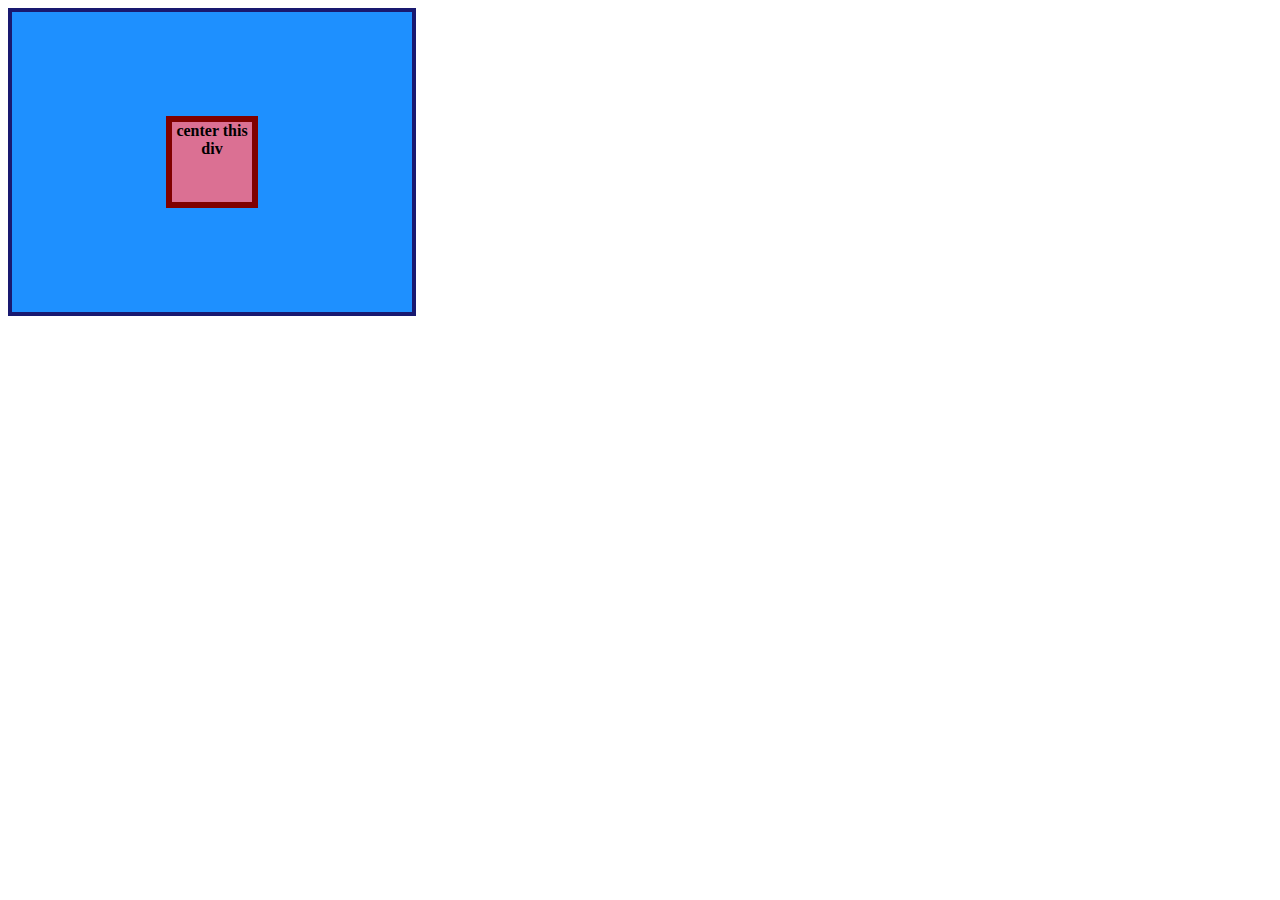
<file: flex/01-flex-center/index.html>
<!DOCTYPE html>
<html lang="en">
  <head>
    <meta charset="UTF-8">
    <meta http-equiv="X-UA-Compatible" content="IE=edge">
    <meta name="viewport" content="width=device-width, initial-scale=1.0">
    <title>CENTER THIS DIV</title>
    <link rel="stylesheet" href="style.css">
  </head>
  <body>
    <div class="container">
      <div class="box">center this div</div>
    </div>
  </body>
</html>
</file>
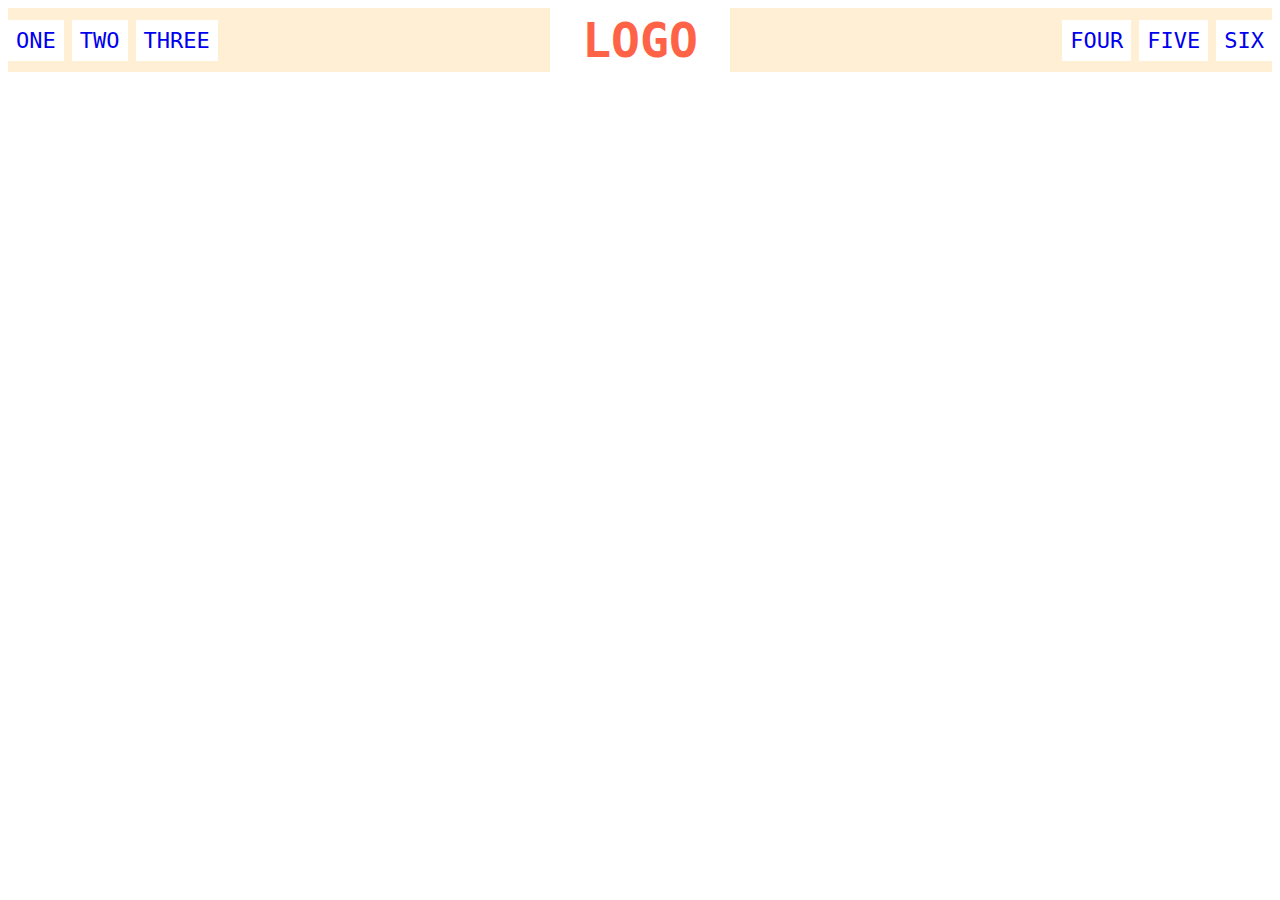
<file: flex/02-flex-header/index.html>
<!DOCTYPE html>
<html lang="en">
  <head>
    <meta charset="UTF-8">
    <meta http-equiv="X-UA-Compatible" content="IE=edge">
    <meta name="viewport" content="width=device-width, initial-scale=1.0">
    <title>Flex Header</title>
    <link rel="stylesheet" href="style.css">
  </head>
  <body>
    <div class="header">
      <div class="left-links">
        <ul>
          <li><a href="#">ONE</a></li>
          <li><a href="#">TWO</a></li>
          <li><a href="#">THREE</a></li>
        </ul>
      </div>
      <div class="logo">LOGO</div>
      <div class="right-links">
        <ul>
          <li><a href="#">FOUR</a></li>
          <li><a href="#">FIVE</a></li>
          <li><a href="#">SIX</a></li>
        </ul>
      </div>
    </div>
  </body>
</html>
</file>
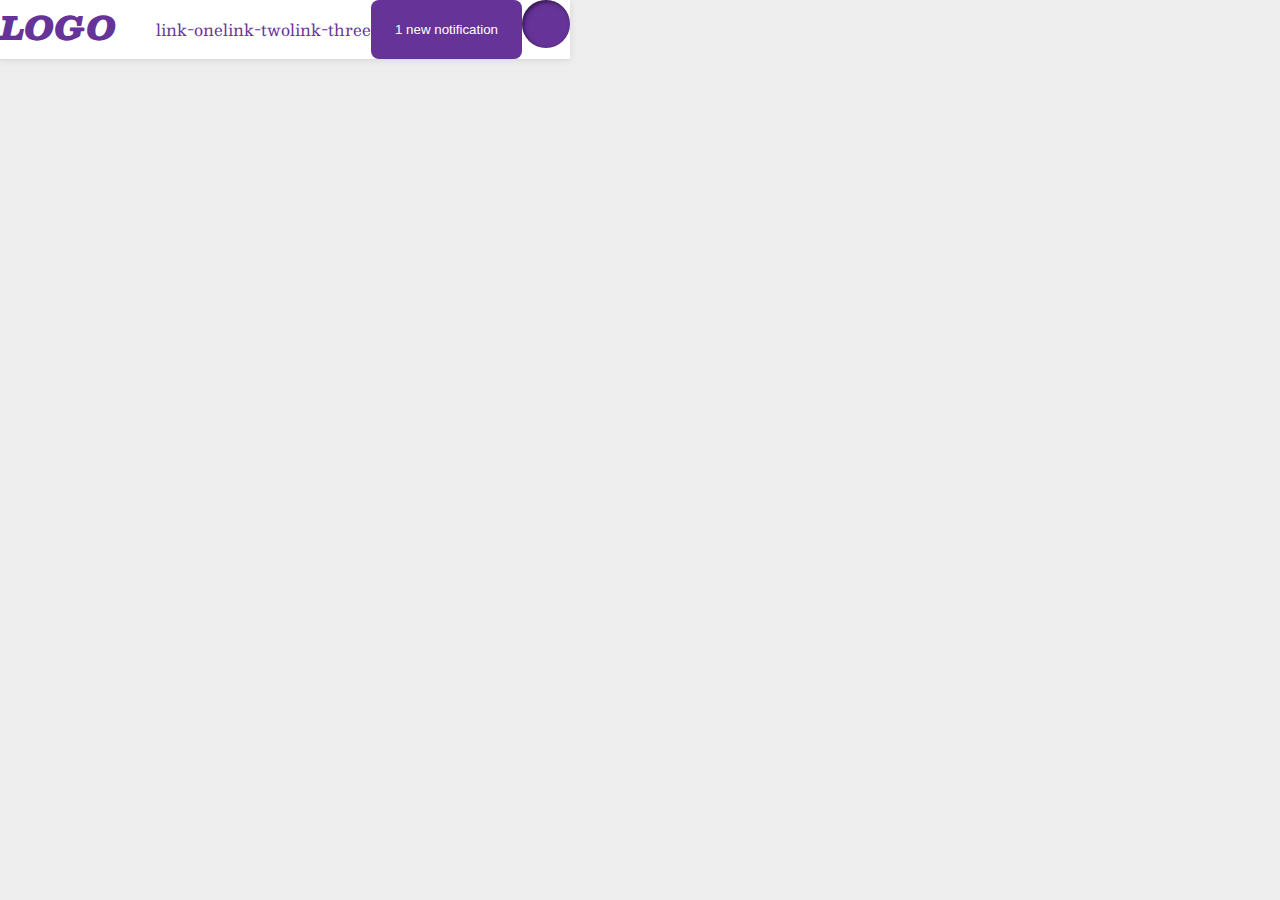
<file: flex/03-flex-header-2/index.html>
<!DOCTYPE html>
<html lang="en">
  <head>
    <meta charset="UTF-8">
    <meta http-equiv="X-UA-Compatible" content="IE=edge">
    <meta name="viewport" content="width=device-width, initial-scale=1.0">
    <title>Flex Header 2</title>
    <link rel="stylesheet" href="style.css">
  </head>
  <body>
    <div class="header">
      <div class="logo">
        LOGO
      </div>
      <ul class="links">
        <li><a href="google.com">link-one</a></li>
        <li><a href="google.com">link-two</a></li>
        <li><a href="google.com">link-three</a></li>
      </ul>
      <button class="notifications">
        1 new notification
      </button>
      <div class="profile-image"></div>
    </div>
  </body>
</html>
</file>
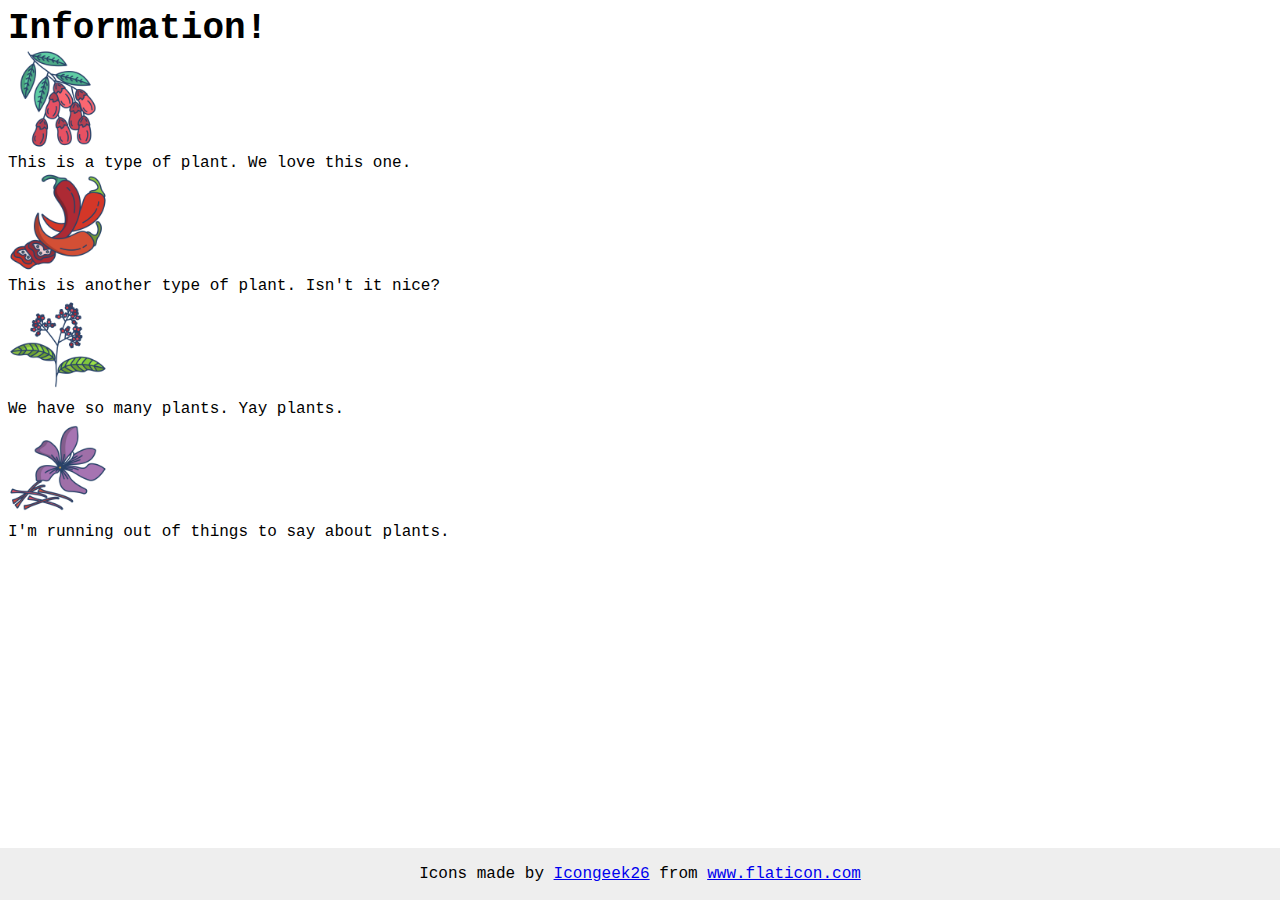
<file: flex/04-flex-information/index.html>
<!DOCTYPE html>
<html lang="en">
  <head>
    <meta charset="UTF-8">
    <meta http-equiv="X-UA-Compatible" content="IE=edge">
    <meta name="viewport" content="width=device-width, initial-scale=1.0">
    <title>Information</title>
    <link rel="stylesheet" href="style.css">
  </head>
  <body>
    <div class="title">Information!</div>

    <img src="./images/barberry.png" alt="barberry">
    <div class="text">This is a type of plant. We love this one.</div>

    <img src="./images/chilli.png" alt="chili">
    <div class="text">This is another type of plant. Isn't it nice?</div>

    <img src="./images/pepper.png" alt="pepper">
    <div class="text">We have so many plants. Yay plants.</div>

    <img src="./images/saffron.png" alt="saffron">
    <div class="text">I'm running out of things to say about plants.</div>

    <!-- disregard this section, it's here to give attribution to the creator of these icons -->
    <div class="footer">
      <div>Icons made by <a href="https://www.flaticon.com/authors/icongeek26" title="Icongeek26">Icongeek26</a> from <a href="https://www.flaticon.com/" title="Flaticon">www.flaticon.com</a></div>
    </div>
  </body>
</html>
</file>
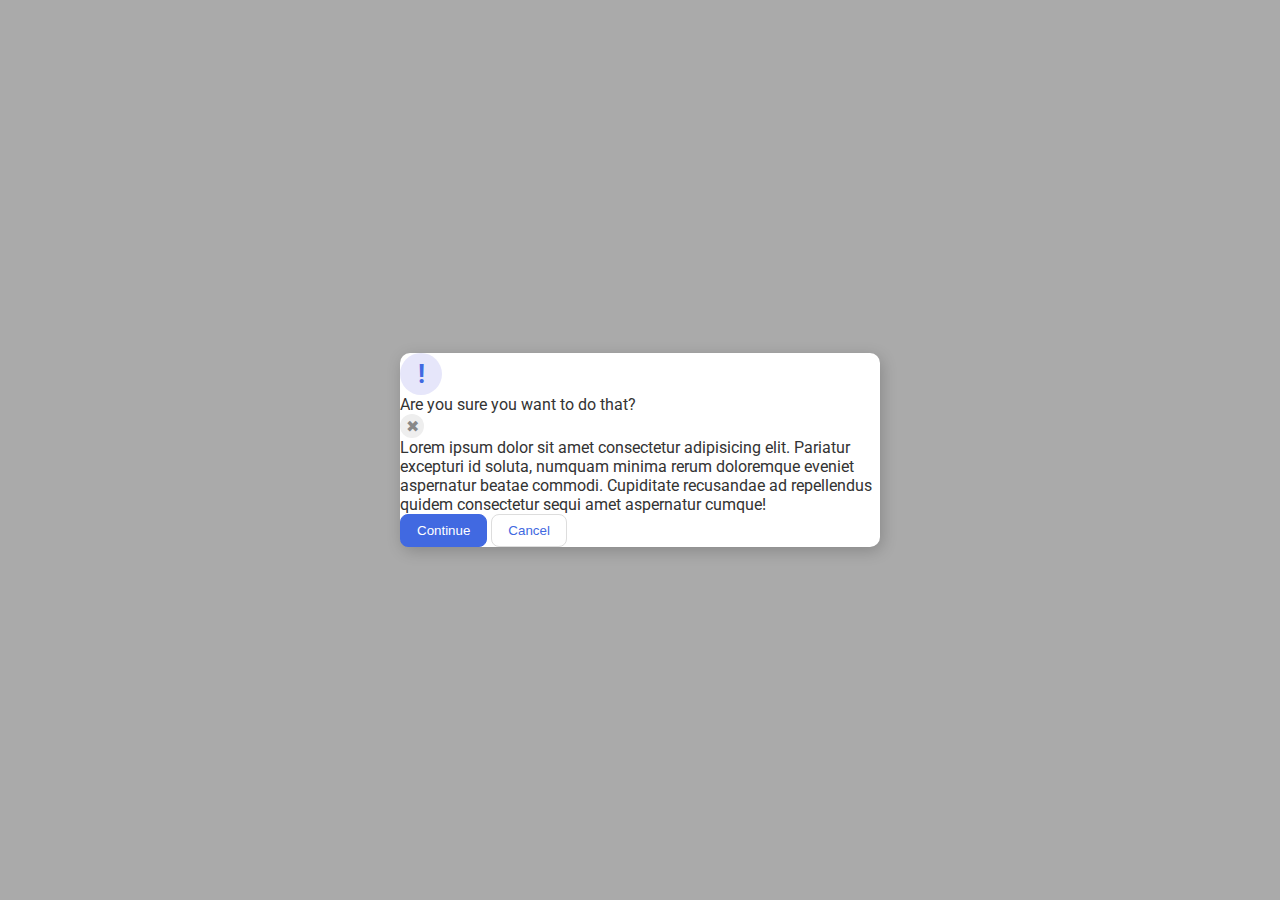
<file: flex/05-flex-modal/index.html>
<!DOCTYPE html>
<html lang="en">
  <head>
    <meta charset="UTF-8">
    <meta http-equiv="X-UA-Compatible" content="IE=edge">
    <meta name="viewport" content="width=device-width, initial-scale=1.0">
    <link rel="stylesheet" href="style.css">
    <title>Modal</title>
  </head>
  <body>
    <div class="modal">
      <div class="icon">!</div>
      <div class="header">Are you sure you want to do that?</div>
      <div class="close-button">✖</div>
      <div class="text">Lorem ipsum dolor sit amet consectetur adipisicing elit. Pariatur excepturi id soluta, numquam minima rerum doloremque eveniet aspernatur beatae commodi. Cupiditate recusandae ad repellendus quidem consectetur sequi amet aspernatur cumque!</div>
      <button class="continue">Continue</button>
      <button class="cancel">Cancel</button>
    </div>
  </body>
</html>
</file>
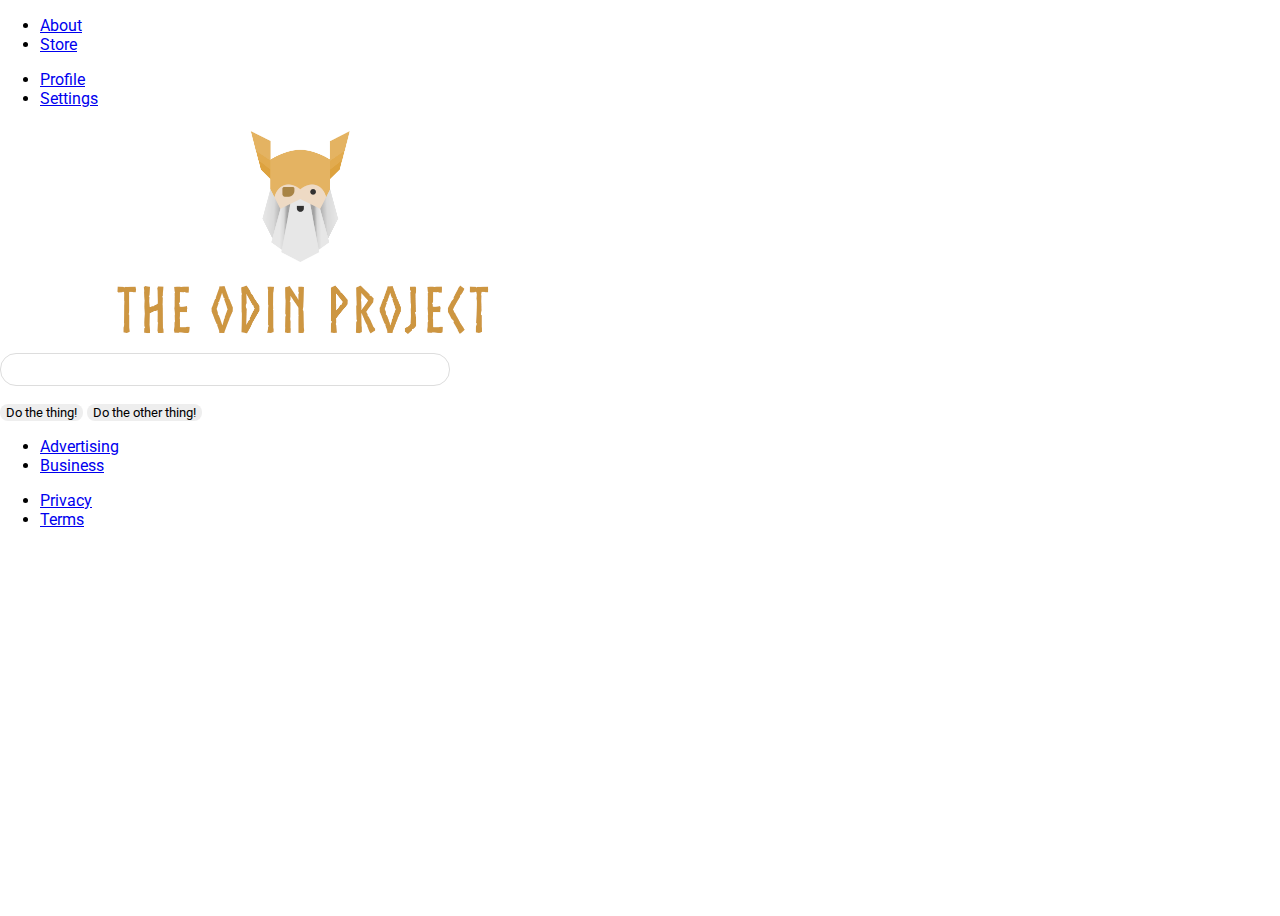
<file: flex/06-flex-layout/index.html>
<!DOCTYPE html>
<html lang="en">
  <head>
    <meta charset="UTF-8">
    <meta http-equiv="X-UA-Compatible" content="IE=edge">
    <meta name="viewport" content="width=device-width, initial-scale=1.0">
    <title>LAYOUT</title>
    <link rel="stylesheet" href="./style.css">
  </head>
  <body>
    <div class="header">
      <ul class="left-links">
        <li><a href="#">About</a></li>
        <li><a href="#">Store</a></li>
      </ul>
      <ul class="right-links">
        <li><a href="#">Profile</a></li>
        <li><a href="#">Settings</a></li>
      </ul>
    </div>
    <div class="content">
      <img src="./logo.png" alt="Project logo. Represents odin with the project name.">
      <div class="input">
        <input type="text">
      </div>
      <div class="buttons">
        <button>Do the thing!</button>
        <button>Do the other thing!</button>
      </div>
    </div>
    <div class="footer">
      <ul class="left-links">
        <li><a href="#">Advertising</a></li>
        <li><a href="#">Business</a></li>
      </ul>
      <ul class="right-links">
        <li><a href="#">Privacy</a></li>
        <li><a href="#">Terms</a></li>
      </ul>
    </div>
  </body>
</html>
</file>
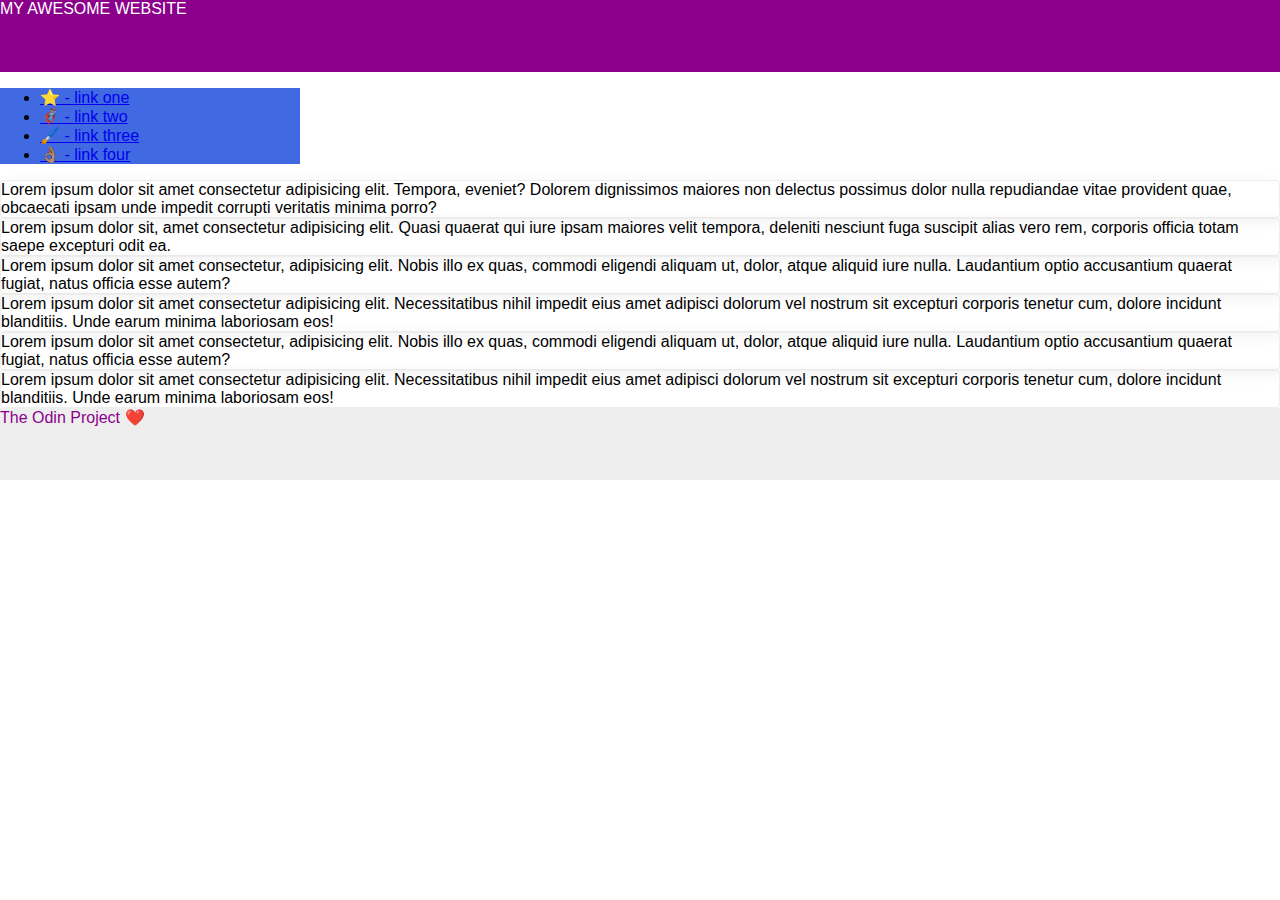
<file: flex/07-flex-layout-2/index.html>
<!DOCTYPE html>
<html lang="en">
  <head>
    <meta charset="UTF-8">
    <meta http-equiv="X-UA-Compatible" content="IE=edge">
    <meta name="viewport" content="width=device-width, initial-scale=1.0">
    <title>The Holy Grail</title>
    <link rel="stylesheet" href="style.css">
  </head>
  <body>
    <div class="header">
      MY AWESOME WEBSITE
    </div>
    
    <div class="sidebar">
      <ul>
        <li><a href="#">⭐ - link one</a></li>
        <li><a href="#">🦸🏽‍♂️ - link two</a></li>
        <li><a href="#">🖌️ - link three</a></li>
        <li><a href="#">👌🏽 - link four</a></li>
      </ul>
    </div>

    <div class="card">Lorem ipsum dolor sit amet consectetur adipisicing elit. Tempora, eveniet? Dolorem dignissimos maiores non delectus possimus dolor nulla repudiandae vitae provident quae, obcaecati ipsam unde impedit corrupti veritatis minima porro?</div>
    <div class="card">Lorem ipsum dolor sit, amet consectetur adipisicing elit. Quasi quaerat qui iure ipsam maiores velit tempora, deleniti nesciunt fuga suscipit alias vero rem, corporis officia totam saepe excepturi odit ea.</div>
    <div class="card">Lorem ipsum dolor sit amet consectetur, adipisicing elit. Nobis illo ex quas, commodi eligendi aliquam ut, dolor, atque aliquid iure nulla. Laudantium optio accusantium quaerat fugiat, natus officia esse autem?</div>
    <div class="card">Lorem ipsum dolor sit amet consectetur adipisicing elit. Necessitatibus nihil impedit eius amet adipisci dolorum vel nostrum sit excepturi corporis tenetur cum, dolore incidunt blanditiis. Unde earum minima laboriosam eos!</div>
    <div class="card">Lorem ipsum dolor sit amet consectetur, adipisicing elit. Nobis illo ex quas, commodi eligendi aliquam ut, dolor, atque aliquid iure nulla. Laudantium optio accusantium quaerat fugiat, natus officia esse autem?</div>
    <div class="card">Lorem ipsum dolor sit amet consectetur adipisicing elit. Necessitatibus nihil impedit eius amet adipisci dolorum vel nostrum sit excepturi corporis tenetur cum, dolore incidunt blanditiis. Unde earum minima laboriosam eos!</div>
    
    <div class="footer">
      The Odin Project ❤️
    </div>
  </body>
</html>
</file>
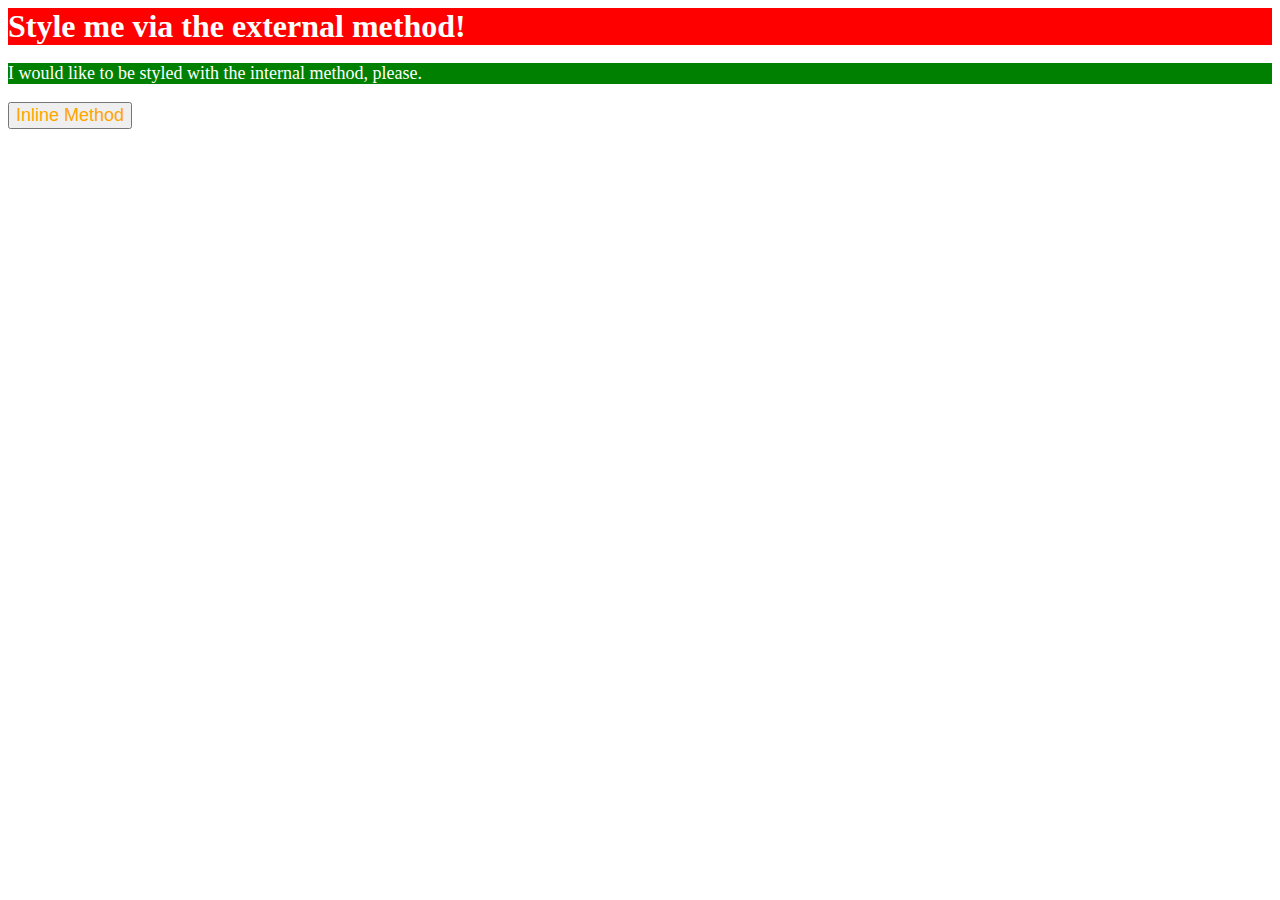
<file: foundations/01-css-methods/index.html>
<!DOCTYPE html>
<html lang="en">
  <head>
    <meta charset="UTF-8">
    <meta http-equiv="X-UA-Compatible" content="IE=edge">
    <meta name="viewport" content="width=device-width, initial-scale=1.0">
    <title>Methods for Adding CSS</title>
    <link rel="stylesheet" href="style.css">
    <style>
      p {
        background-color: green;
        font-size: 18px;
        color: white;
      }
    </style>
  </head>
  <body>
    <div>Style me via the external method!</div>
    <p>I would like to be styled with the internal method, please.</p>
    <button style="color:orange; font-size: 18px;" > Inline Method</button>
  </body>
</html>
</file>
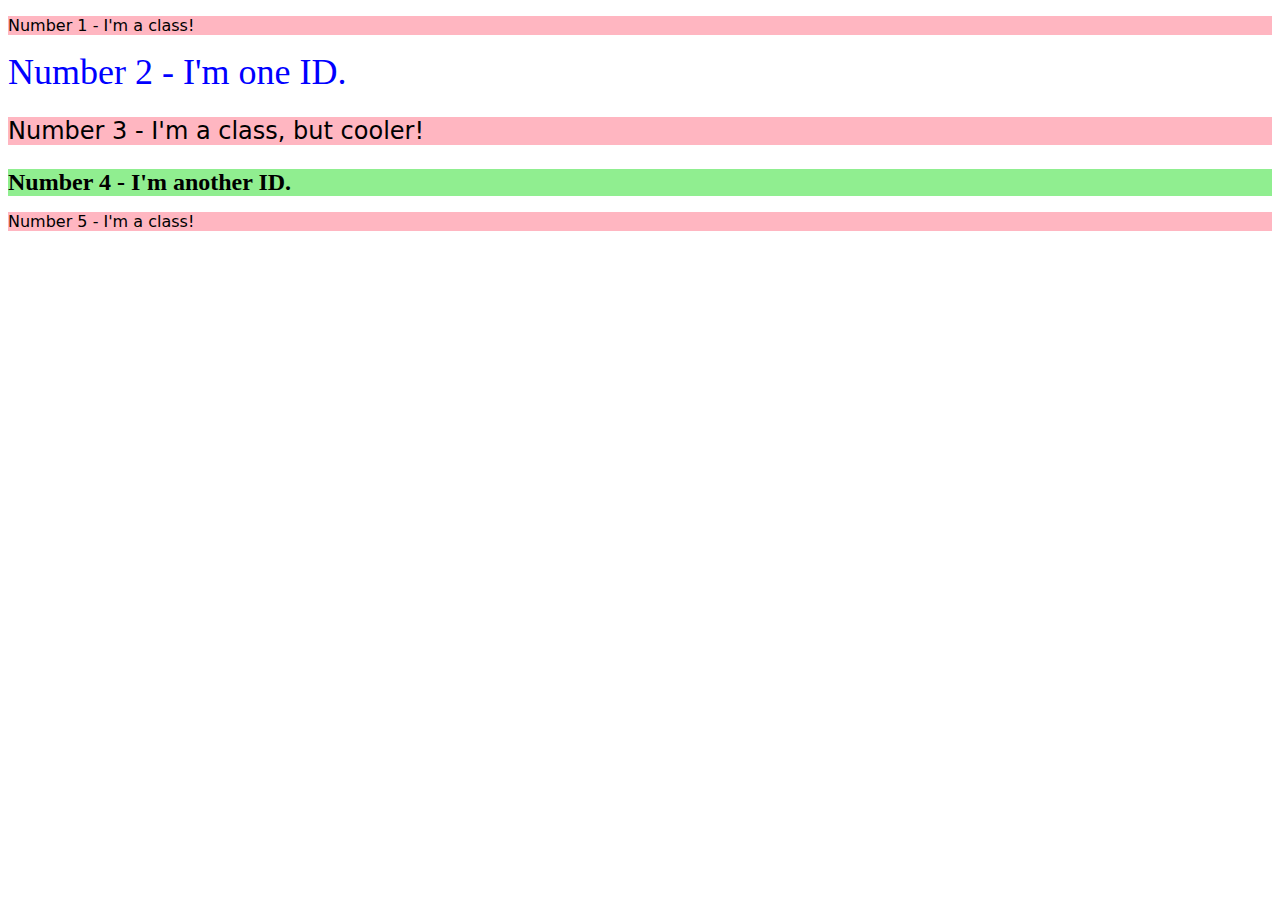
<file: foundations/02-class-id-selectors/index.html>
<!DOCTYPE html>
<html lang="en">
  <head>
    <meta charset="UTF-8">
    <meta http-equiv="X-UA-Compatible" content="IE=edge">
    <meta name="viewport" content="width=device-width, initial-scale=1.0">
    <title>Class and ID Selectors</title>
    <link rel="stylesheet" href="style.css">
  </head>
  <body>
    <p class="fancy-background">Number 1 - I'm a class!</p>
    <div id="fancy-blue">Number 2 - I'm one ID.</div>
    <p class="fancy-background" id="fancy-font">Number 3 - I'm a class, but cooler!</p>
    <div id="fancygreenbg"><strong>Number 4 - I'm another ID.</strong></div>
    <p class="fancy-background">Number 5 - I'm a class!</p>
  </body>
</html>
</file>
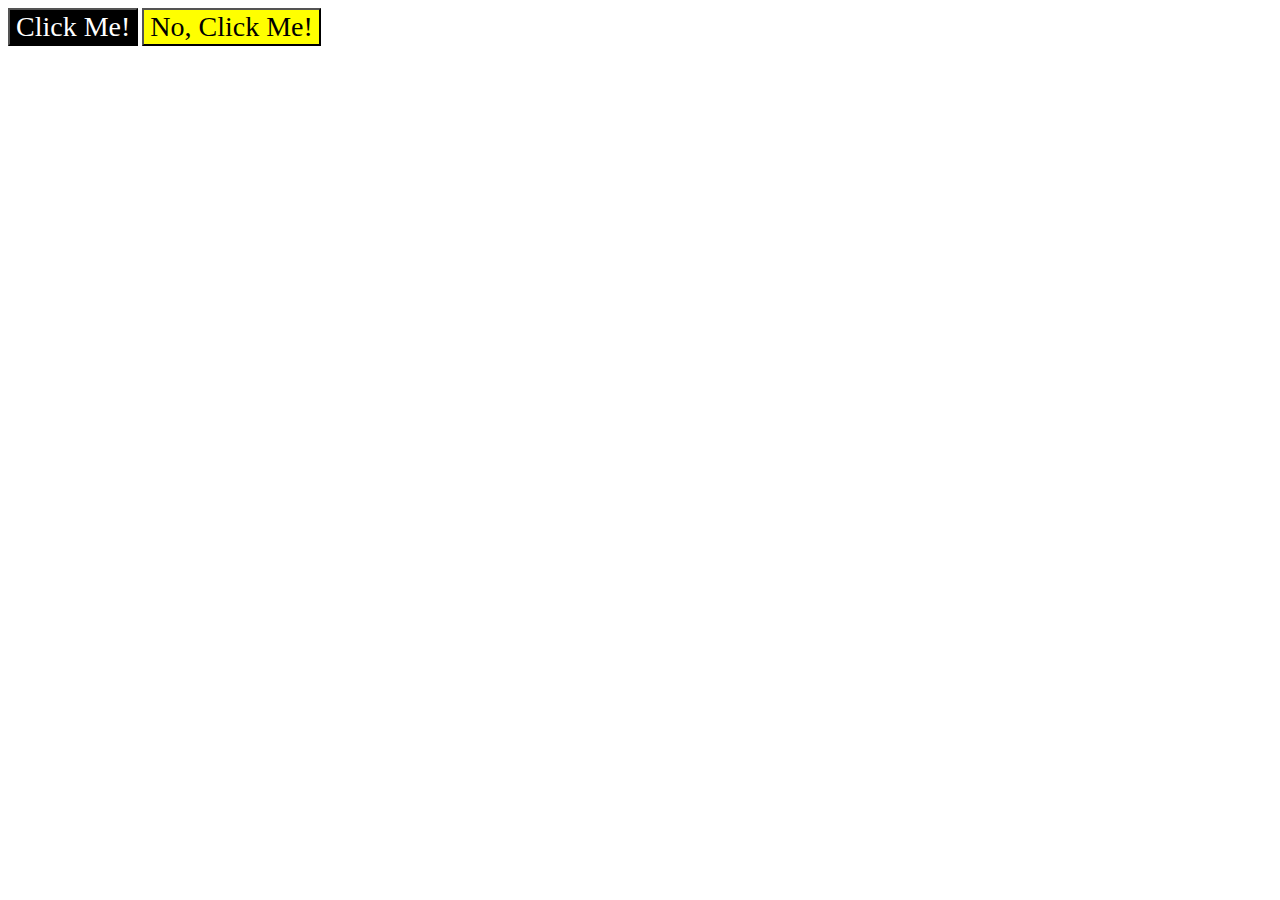
<file: foundations/03-grouping-selectors/index.html>
<!DOCTYPE html>
<html lang="en">
  <head>
    <meta charset="UTF-8">
    <meta http-equiv="X-UA-Compatible" content="IE=edge">
    <meta name="viewport" content="width=device-width, initial-scale=1.0">
    <title>Grouping Selectors</title>
    <link rel="stylesheet" href="style.css">
  </head>
  <body>
    <button class="first">Click Me!</button>
    <button class="second">No, Click Me!</button>
  </body>
</html>
</file>
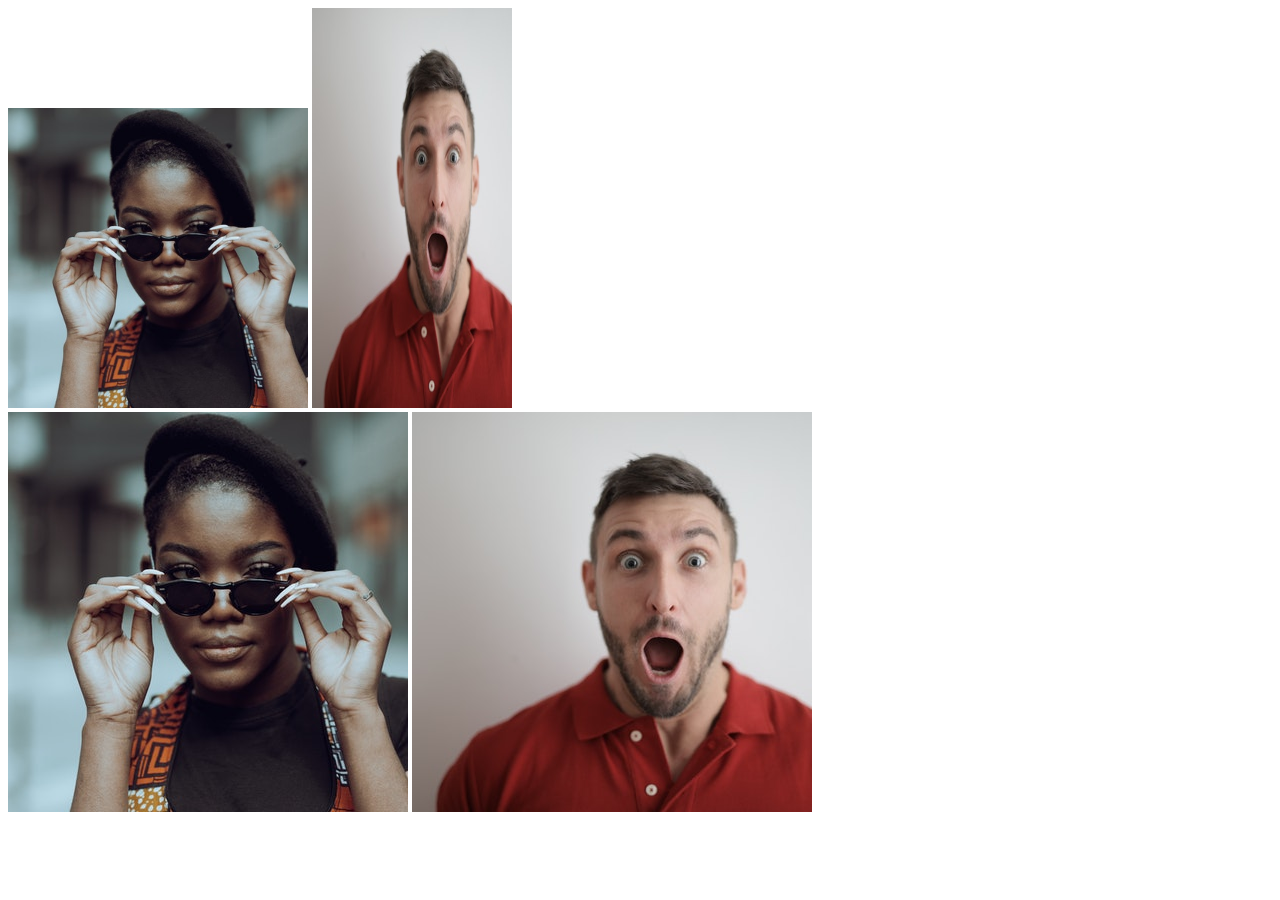
<file: foundations/04-chaining-selectors/index.html>
<!DOCTYPE html>
<html lang="en">
  <head>
    <meta charset="UTF-8">
    <meta http-equiv="X-UA-Compatible" content="IE=edge">
    <meta name="viewport" content="width=device-width, initial-scale=1.0">
    <title>Chaining Selectors</title>
    <link rel="stylesheet" href="style.css">
  </head>
  <body>
    <!-- Use the classes BELOW this line -->
    <div>
      <img class="avatar proportioned" src="./pexels-katho-mutodo-8434791.jpg" alt="Woman with glasses">
      <img class="avatar distorted" src="./pexels-andrea-piacquadio-3777931.jpg" alt="Man with surprised expression">
    </div>
    <!-- Use the classes ABOVE this line -->
    <div>
      <img class="original proportioned" src="./pexels-katho-mutodo-8434791.jpg" alt="Woman with glasses">
      <img class="original distorted" src="./pexels-andrea-piacquadio-3777931.jpg" alt="Man with surprised expression">
    </div>
  </body>
</html>
</file>
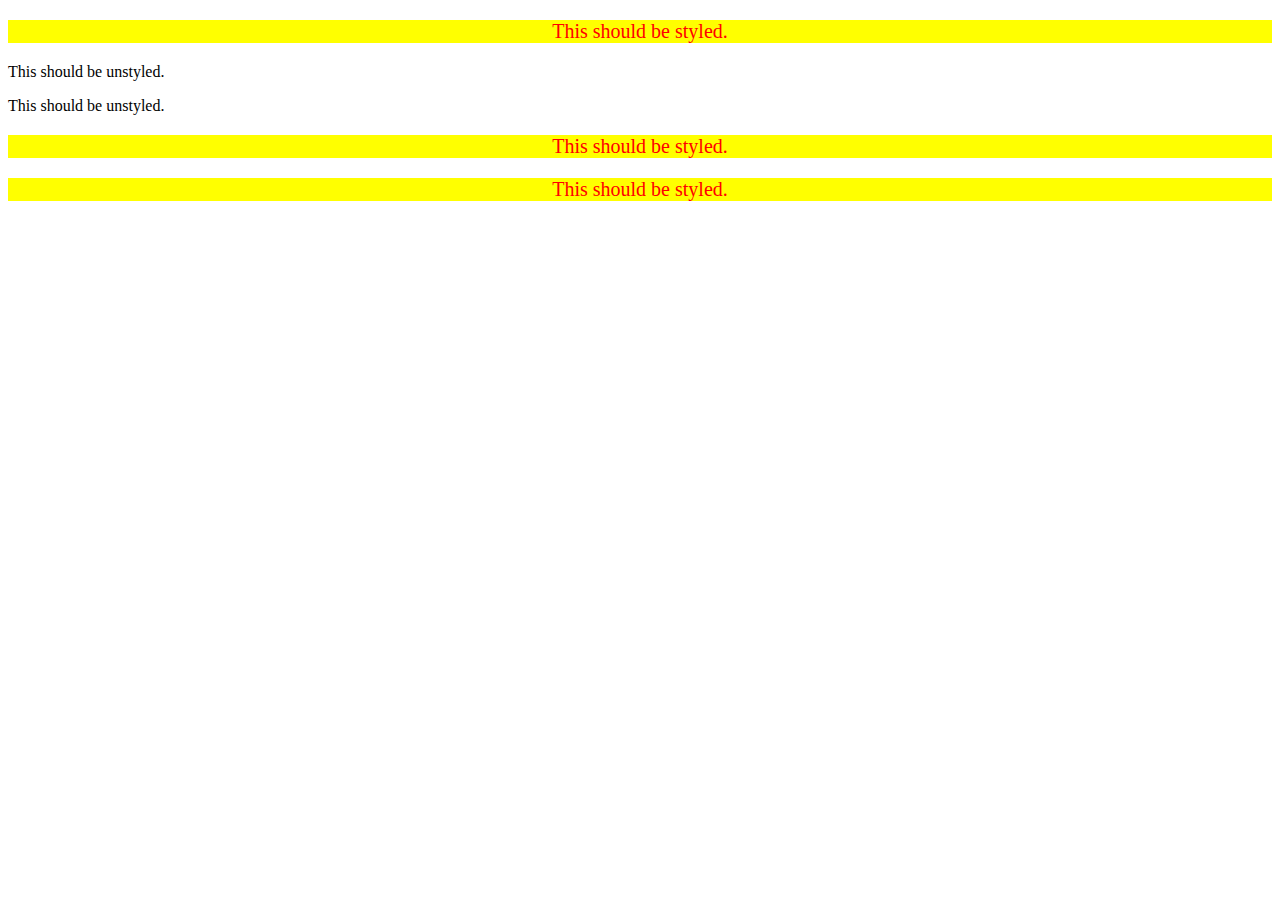
<file: foundations/05-descendant-combinator/index.html>
<!DOCTYPE html>
<html lang="en">
  <head>
    <meta charset="UTF-8">
    <meta http-equiv="X-UA-Compatible" content="IE=edge">
    <meta name="viewport" content="width=device-width, initial-scale=1.0">
    <title>Descendant Combinator</title>
    <link rel="stylesheet" href="style.css">
  </head>
  <body>
    <div class="container">
      <p class="text">This should be styled.</p>
    </div>
    <p class="text">This should be unstyled.</p>
    <p class="text">This should be unstyled.</p>
    <div class="container">
      <p class="text">This should be styled.</p>
      <p class="text">This should be styled.</p>
    </div>
  </body>
</html>
</file>
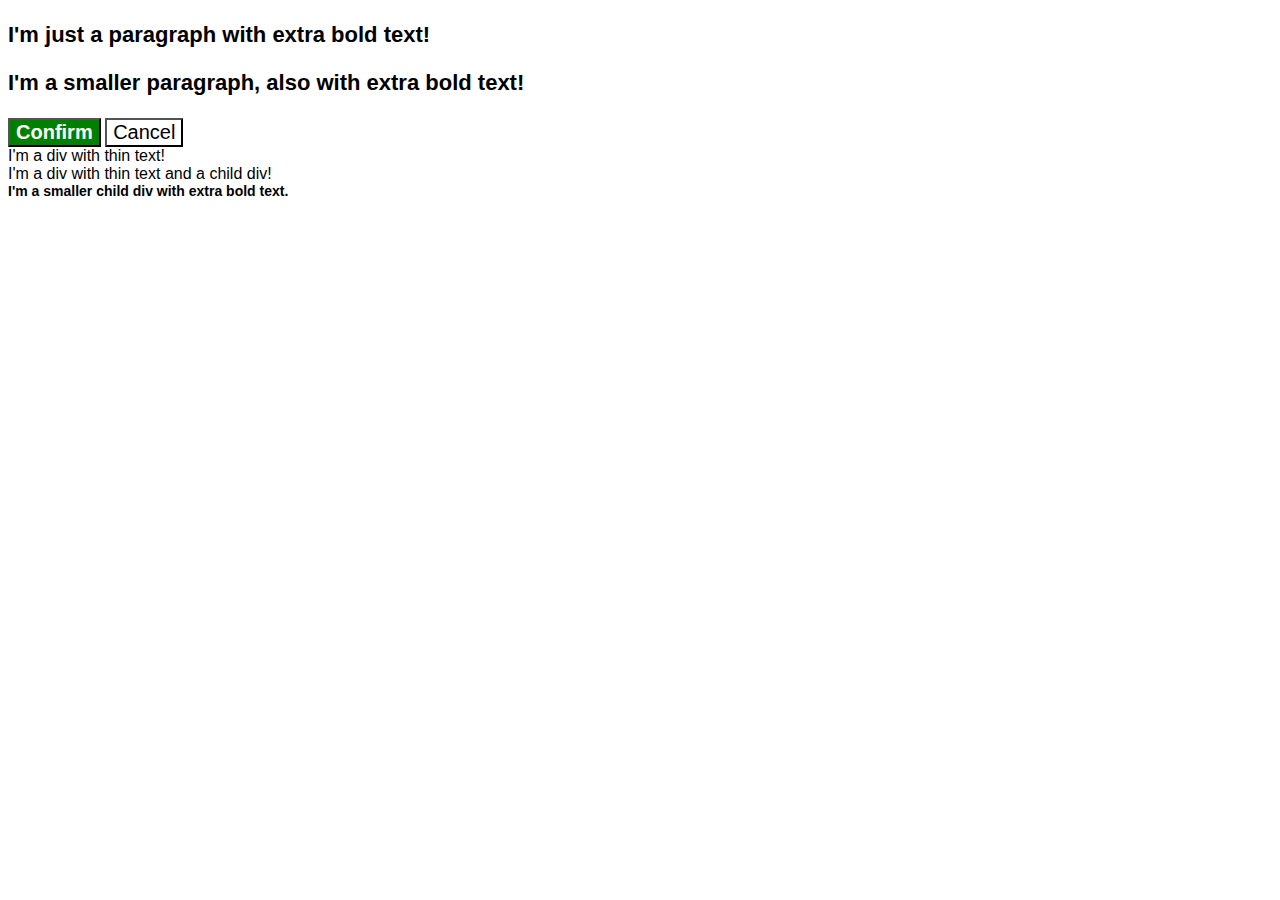
<file: foundations/06-cascade-fix/index.html>
<!DOCTYPE html>
<html lang="en">
  <head>
    <meta charset="UTF-8">
    <meta http-equiv="X-UA-Compatible" content="IE=edge">
    <meta name="viewport" content="width=device-width, initial-scale=1.0">
    <title>Fix the Cascade</title>
    <link rel="stylesheet" href="style.css">
  </head>
  <body>
    <p class="para">I'm just a paragraph with extra bold text!</p>
    <p class="para small-para">I'm a smaller paragraph, also with extra bold text!</p>

    <button id="confirm-button" class="button confirm">Confirm</button>
    <button id="cancel-button" class="button cancel">Cancel</button>

    <div class="text">I'm a div with thin text!</div>
    <div class="text">I'm a div with thin text and a child div!
      <div class="text child">I'm a smaller child div with extra bold text.</div>
    </div>
  </body>
</html>
</file>
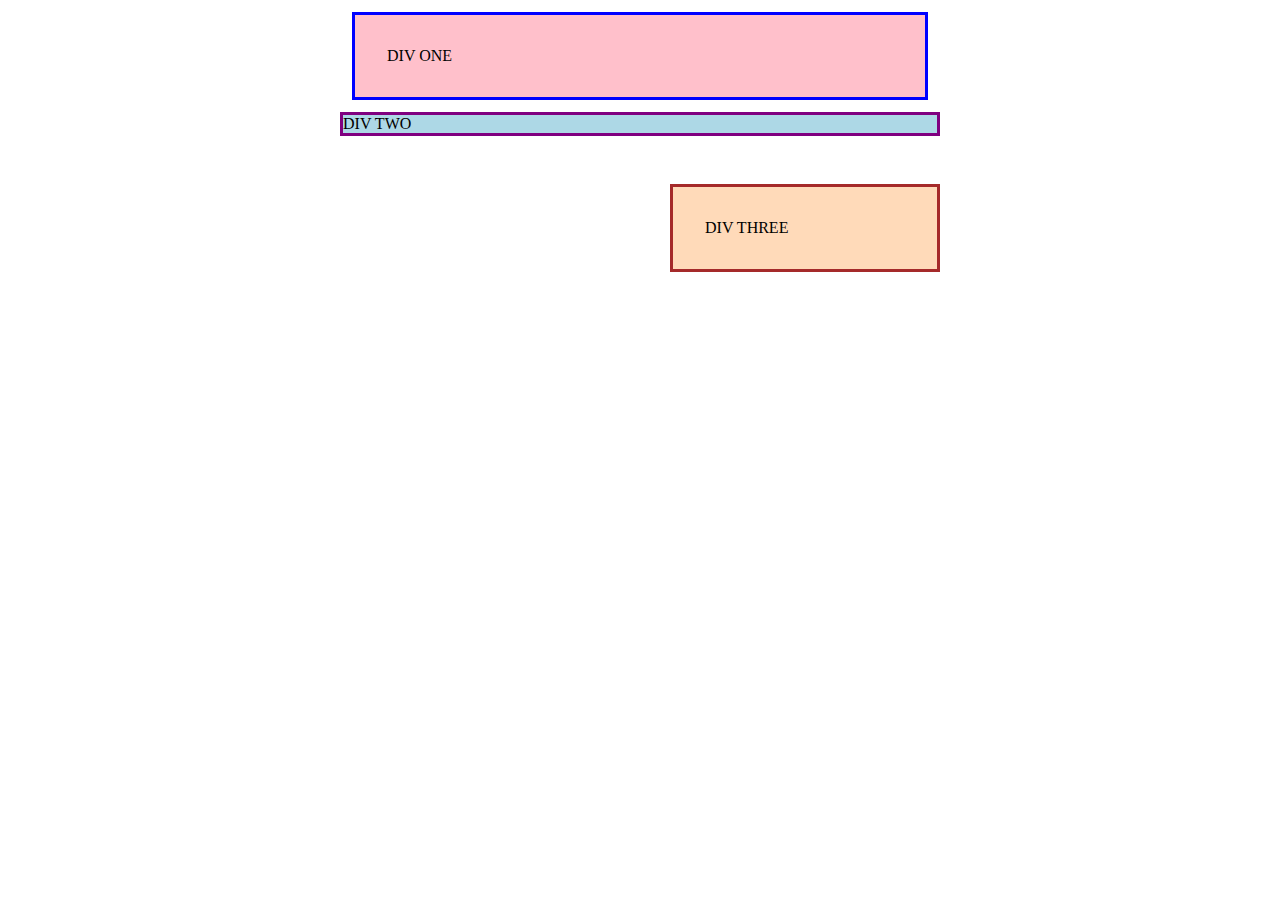
<file: margin-and-padding/01-margin-and-padding-1/index.html>
<!DOCTYPE html>
<html lang="en">
  <head>
    <meta charset="UTF-8">
    <meta http-equiv="X-UA-Compatible" content="IE=edge">
    <meta name="viewport" content="width=device-width, initial-scale=1.0">
    <title>Margin and Padding exercise</title>
    <link rel="stylesheet" href="style.css">
  </head>
  <body>
    <div class="one">
      DIV ONE
    </div>
    <div class="two">
      DIV TWO
    </div>
    <div class="three">
      DIV THREE
    </div>
  </body>
</html>
</file>
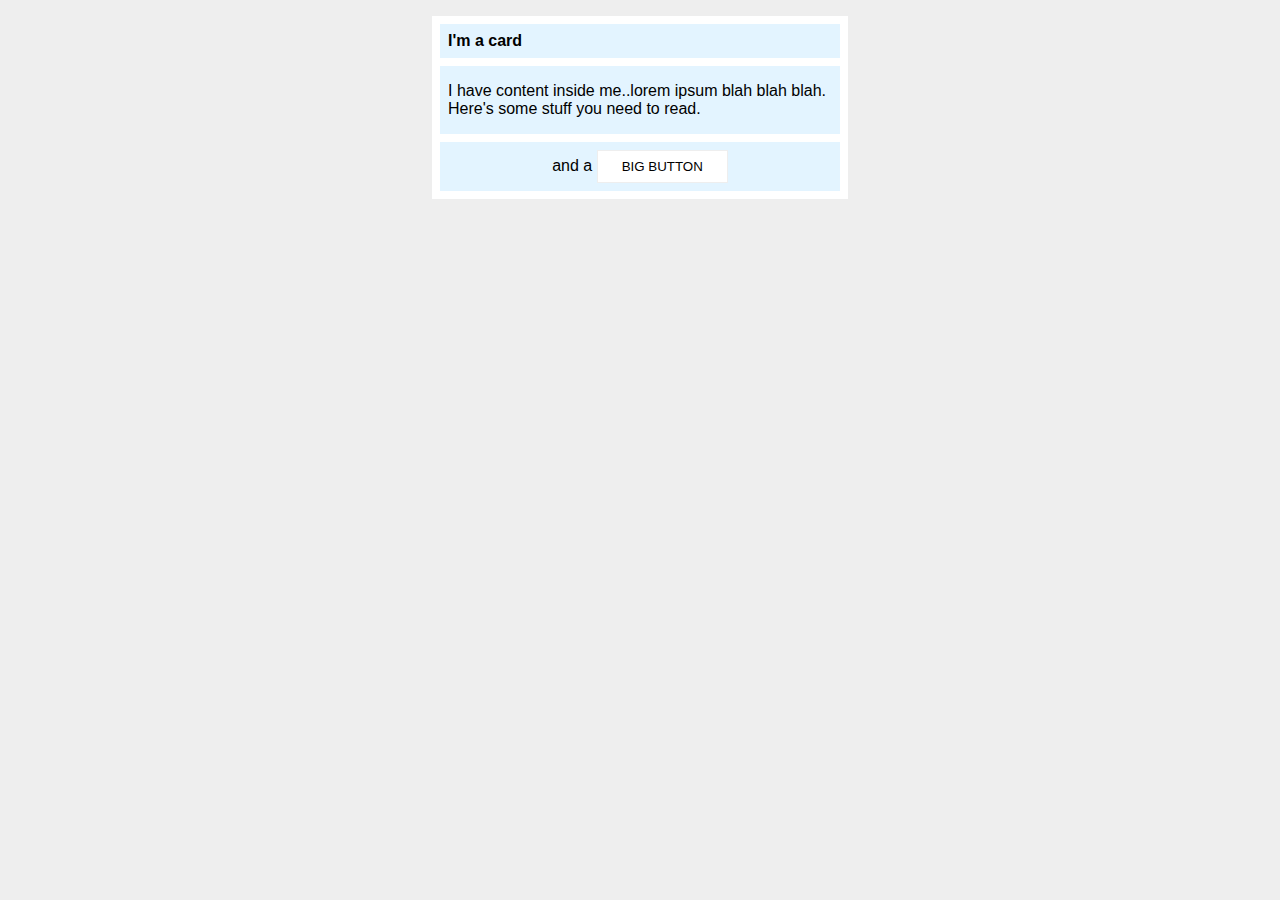
<file: margin-and-padding/02-margin-and-padding-2/index.html>
<!DOCTYPE html>
<html lang="en">
  <head>
    <meta charset="UTF-8">
    <meta http-equiv="X-UA-Compatible" content="IE=edge">
    <meta name="viewport" content="width=device-width, initial-scale=1.0">
    <title>Margin and Padding exercise 2</title>
    <link rel="stylesheet" href="style.css">
  </head>
  <body>
    <div class="card">
      <h1 class="title">I'm a card</h1>
      <div class="content">I have content inside me..lorem ipsum blah blah blah. Here's some stuff you need to read.</div>
      <div class="button-container">and a <button>BIG BUTTON</button></div>
    </div>
  </body>
</html>
</file>
<file: flex/01-flex-center/style.css>
.container {
  background: dodgerblue;
  border: 4px solid midnightblue;
  width: 400px;
  height: 300px;
  Display: flex;
  justify-content: center;
  align-items: center;
}

.box {
  background: palevioletred;
  font-weight: bold;
  text-align: center;
  border: 6px solid maroon;
  width: 80px;
  height: 80px;
  
}
</file>
<file: flex/02-flex-header/style.css>
.header  {
  font-family: monospace;
  background: papayawhip;
  Display:flex;
  justify-content: space-between;
  align-items: center;
}

.logo {
  font-size: 48px;
  font-weight: 900;
  color: tomato;
  background: white;
  padding: 4px 32px;
  
}

ul {
  /* this removes the dots on the list items*/
  list-style-type: none;
  margin: 0;
  padding: 0;
  display: flex;
  gap: 8px;
}

a {
  font-size: 22px;
  background: white;
  padding: 8px;
  /* this removes the line under the links */
  text-decoration: none;
}
</file>
<file: flex/03-flex-header-2/style.css>
/* this is some magical font-importing.  
you'll learn about it later. */
@import url('https://fonts.googleapis.com/css2?family=Besley:ital,wght@0,400;1,900&display=swap');

body {
  margin: 0;
  background: #eee;
  font-family: Besley, serif;
  display: flex;
  
}

.header {
  background: white;
  border-bottom: 1px solid #ddd;
  box-shadow: 0 0 8px rgba(0,0,0,.1);
  display: flex;
  flex-direction: row;
}

.profile-image {
  background: rebeccapurple;
  box-shadow: inset 2px 2px 4px rgba(0,0,0,.5);
  border-radius: 50%;
  width: 48px;
  height: 48px;
}

.logo {
  color: rebeccapurple;
  font-size: 32px;
  font-weight: 900;
  font-style: italic;
}

button {
  border: none;
  border-radius: 8px;
  background: rebeccapurple;
  color: white;
  padding: 8px 24px;
}

a {
  /* this removes the line under our links */
  text-decoration: none;
  color: rebeccapurple;
}

ul {
  list-style-type: none;
  display: flex;
  justify-content: space-between;
}
</file>
<file: flex/04-flex-information/style.css>
body {
  font-family: 'Courier New', Courier, monospace;
}

img {
  width: 100px;
  height: 100px;
}

.title {
  font-size: 36px;
  font-weight: 900;
}

/* do not edit this footer */
.footer {
  position: fixed;
  bottom: 0;
  left: 0;
  right: 0;
  height: 52px;
  display: flex;
  align-items: center;
  justify-content: center;
  background: #eee;
}
</file>
<file: flex/05-flex-modal/style.css>
@import url('https://fonts.googleapis.com/css2?family=Roboto:wght@400;700&display=swap');

html, body {
  height: 100%;
}

body {
  font-family: Roboto, sans-serif;
  margin: 0;
  background: #aaa;
  color: #333;
  /* I'll give you this one for free lol */
  display: flex;
  align-items: center;
  justify-content: center;
}

.modal {
  background: white;
  width: 480px;
  border-radius: 10px;
  box-shadow: 2px 4px 16px rgba(0,0,0,.2);
}

.icon {
  color: royalblue;
  font-size: 26px;
  font-weight: 700;
  background: lavender;
  width: 42px;
  height: 42px;
  border-radius: 50%;
  display: flex;
  align-items: center;
  justify-content: center;
}

.close-button {
  background: #eee;
  border-radius: 50%;
  color: #888;
  font-weight: 400;
  font-size: 16px;
  height: 24px;
  width: 24px;
  display: flex;
  align-items: center;
  justify-content: center;
}

button {
  padding: 8px 16px;
  border-radius: 8px;
}

button.continue {
  background: royalblue;
  border: 1px solid royalblue;
  color: white;
}

button.cancel {
  background: white;
  border: 1px solid #ddd;
  color: royalblue;
}
</file>
<file: flex/06-flex-layout/style.css>
@import url('https://fonts.googleapis.com/css2?family=Roboto:wght@400;700&display=swap');

body {
  height: 100vh;
  margin: 0;
  overflow: hidden;
  font-family: Roboto, sans-serif;
}

img {
  width: 600px;
}

button {
  font-family: Roboto, sans-serif;
  border: none;
  border-radius: 8px;
  background: #eee;
}

input {
  border: 1px solid #ddd;
  border-radius: 16px;
  padding: 8px 24px;
  width: 400px;
  margin-bottom: 16px;
}
</file>
<file: flex/07-flex-layout-2/style.css>
body {
  font-family: -apple-system, BlinkMacSystemFont, 'Segoe UI', Roboto, Oxygen, Ubuntu, Cantarell, 'Open Sans', 'Helvetica Neue', sans-serif;
  margin: 0;
  min-height: 100vh;
}

.header {
  height: 72px;
  background: darkmagenta;
  color: white;
}

.footer {
  height: 72px;
  background: #eee;
  color: darkmagenta;
}

.sidebar {
  width: 300px;
  background: royalblue;
}

.card {
  border: 1px solid #eee;
  box-shadow: 2px 4px 16px rgba(0,0,0,.06);
  border-radius: 4px;
}
</file>
<file: foundations/01-css-methods/style.css>
/*style.css*/

div {
background-color: red; 
color: white;
font-size: 32px;
align-items: center;
font-weight: bold;
}
</file>
<file: foundations/02-class-id-selectors/style.css>
/*css file*/

.fancy-background{
    background-color: lightpink;
    font-family: Verdana, "DejaVu Sans", Tahoma, sans-serif;
}

#fancy-blue{
    color: blue;
    font-size: 36px;

}

#fancy-font{
    font-size: 24px;
}

#fancygreenbg{
    background-color: lightgreen;
    font-size: 24px;
    font-weight: bold;
}
</file>
<file: foundations/03-grouping-selectors/style.css>
.first{
    background-color: black;
    color: white;
}
.second{
    background-color: yellow;
}

.first, .second{
    font-size: 28px;
    font-family: "Times New Roman", Helvetica, sans-serif;
}
</file>
<file: foundations/04-chaining-selectors/style.css>
.avatar.proportioned{
    height: auto;
    width: 300px;
}

.avatar.distorted{
    height: 400px;
    width: 200px;
}
</file>
<file: foundations/05-descendant-combinator/style.css>
.container .text{
    background-color: yellow;
    color: red;
    font-size: 20px;
    text-align: center;
}
</file>
<file: foundations/06-cascade-fix/style.css>
body{
  font-family:Arial, Helvetica, sans-serif
}

.para,
.small-para {
  color: hsl(0, 0%, 0%);
  font-weight: 800;
}

/*.small-para {
  font-size: 14px;
  font-weight: 800;
}*/

.para {
  font-size: 22px;
}

.confirm.button {
  background: green;
  color: white;
  font-weight: bold;
} 

.button {
  background-color: rgb(255, 255, 255);
  color: rgb(0, 0, 0);
  font-size: 20px;
}

div .child {
  color: rgb(0, 0, 0);
  font-weight: 800;
  font-size: 14px;
}

/*div.text {
  color: rgb(0, 0, 0);
  font-size: 22px;
  font-weight: 100;
}*/
</file>
<file: margin-and-padding/01-margin-and-padding-1/style.css>
body {
  max-width: 600px;
  margin: 0 auto;
}

.one {
  background: pink;
  border: 3px solid blue;
  /* CHANGE ME */
  padding: 32px;
  margin: 12px;
}

.two {
  background: lightblue;
  border: 3px solid purple;
  /* CHANGE ME */
  margin-bottom: 48px;
}

.three {
  background: peachpuff;
  border: 3px solid brown;
  width: 200px;
  /* CHANGE ME */
  padding: 32px;
  margin-left: auto;
  
}
</file>
<file: margin-and-padding/02-margin-and-padding-2/style.css>
body {
  background: #eee;
  font-family: sans-serif;
  
  
}

.card {
  width: 400px;
  background: #fff;
  margin: 16px auto;
  padding: 8px;
}

.title {
  background: #e3f4ff;
  padding: 8px;
  font-size: 16px;
  margin-bottom: 8px;
  margin-top: 0px;
}

.content {
  background: #e3f4ff;
  padding: 16px 8px;
  margin-bottom: 8px;
}

.button-container {
  background: #e3f4ff;
  padding: 8px;
  text-align: center;
}

button {
  background: white;
  border: 1px solid #eee;
  margin: 0 auto;
  padding: 8px 24px;
}
</file>
